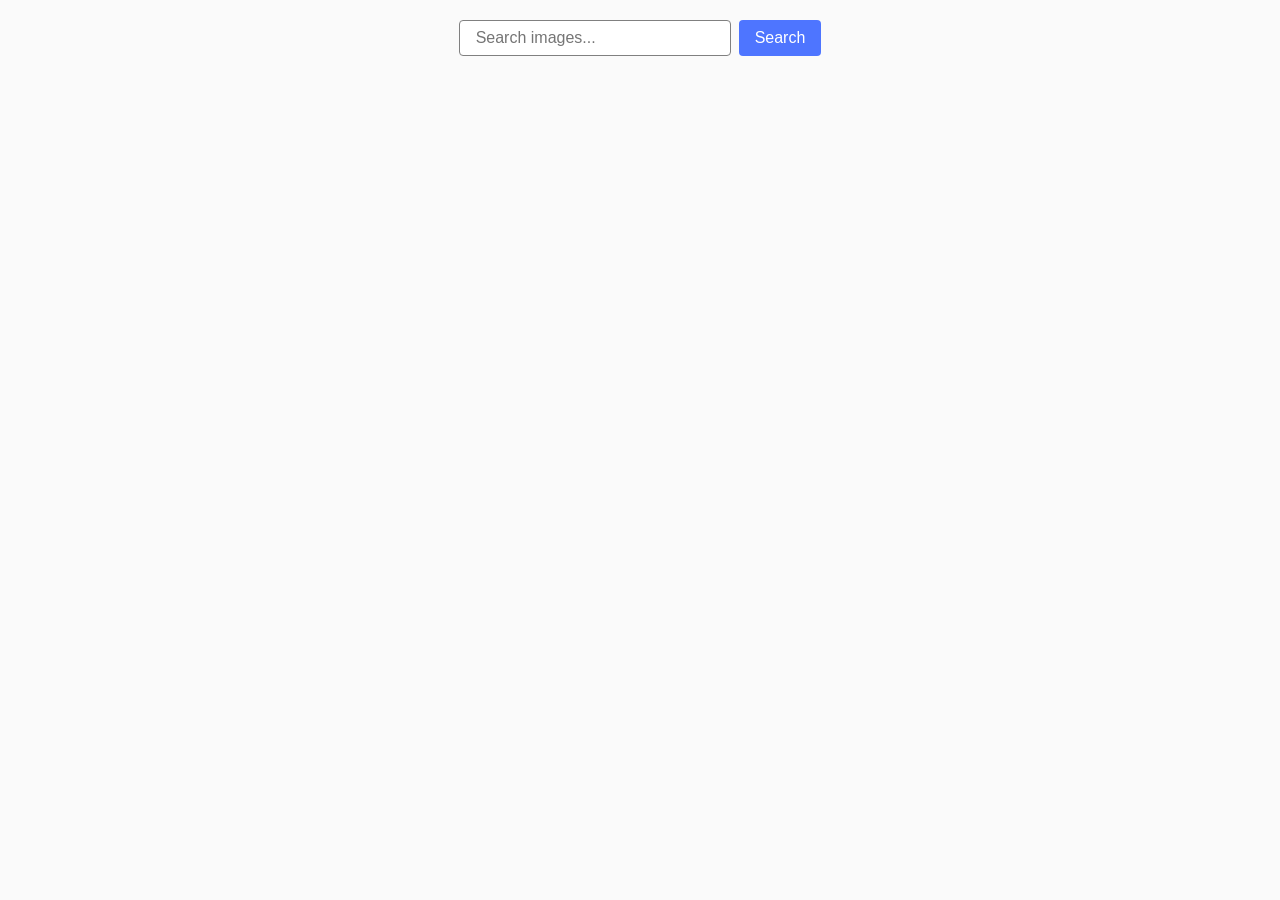
<file: src/index.html>
<!DOCTYPE html>
<html lang="en">
<head>
<meta charset="UTF-8" />
<link rel="icon" type="image/svg+xml" href="/favicon.svg" />
<meta name="viewport" content="width=device-width, initial-scale=1.0" />
<title>Vanilla App Template</title>
<link rel="stylesheet" href="./css/styles.css" />
</head>
<body>
<form class="form">
<label>
<input type="text" name="search-text" placeholder="Search images..." required>
</label>
<button type="submit">Search</button>
</form>
<span class="loader"></span>
<ul class="gallery"></ul>
<script type="module" src="./main.js"></script>
</body>
</html>
</file>
<file: src/css/styles.css>
/**
  |============================
  | include css partials with
  | default @import url()
  |============================
*/
/* Common styles */
@import url('./reset.css');
@import url('./base.css');
* {
  box-sizing: border-box;
}

body {
  font-family: -apple-system, BlinkMacSystemFont, 'Segoe UI', Roboto, Oxygen,
  Ubuntu, Cantarell, 'Open Sans', 'Helvetica Neue', sans-serif;
  background-color: #fafafa;
  color: #212121;
  margin: 0;
  padding: 20px;
}

.form {
  display: flex;
  justify-content: center;
  gap: 8px;
  margin-bottom: 32px;
}

.form input[type="text"] {
  padding: 8px 16px;
  font-size: 16px;
  border: 1px solid #808080;
  border-radius: 4px;
  width: 272px;
  outline: none;
  transition: border-color 0.25s ease;
}

.form input[type="text"]:hover {
  border-color: #000;
}

.form input[type="text"]:focus {
  border-color: #4e75ff;
}

.form button {
  padding: 8px 16px;
  font-size: 16px;
  font-weight: 500;
  background-color: #4e75ff;
  color: #fff;
  border: none;
  border-radius: 4px;
  cursor: pointer;
  transition: background-color 0.25s ease;
}

.form button:hover {
  background-color: #6c8cff;
}

.gallery {
  display: flex;
  flex-wrap: wrap;
  gap: 24px;
  justify-content: center;
  list-style: none;
  padding: 0;
  margin: 0 auto;
  max-width: 1200px;
}

.gallery-item {
  width: 360px;
  background: #fff;
  border: 1px solid #808080;
  border-radius: 4px;
  overflow: hidden;
  display: flex;
  flex-direction: column;
  transition: transform 0.25s ease;
}

.gallery-item:hover {
  transform: translateY(-4px);
}

.gallery-link {
  display: block;
  height: 200px;
  overflow: hidden;
}

.gallery-image {
  width: 100%;
  height: 100%;
  object-fit: cover;
  transition: transform 0.25s ease;
}

.gallery-link:hover .gallery-image {
  transform: scale(1.05);
}

.info {
  display: flex;
  justify-content: space-around;
  padding: 8px 12px;
  background-color: #fff;
  border-top: 1px solid #808080;
}

.info-item {
  display: flex;
  flex-direction: column;
  align-items: center;
  font-size: 12px;
  line-height: 1.33;
  letter-spacing: 0.04em;
  color: #2e2f42;
  margin: 0;
}

.info-item b {
  font-size: 14px;
  margin-bottom: 2px;
}

.loader {
  display: none;
  margin: 40px auto;
  width: 48px;
  height: 48px;
  border: 5px solid #4e75ff;
  border-bottom-color: transparent;
  border-radius: 50%;
  animation: rotation 1s linear infinite;
}

.loader.is-visible {
  display: block;
}

@keyframes rotation {
  0% {
    transform: rotate(0deg);
  }
  100% {
    transform: rotate(360deg);
  }
}
</file>
